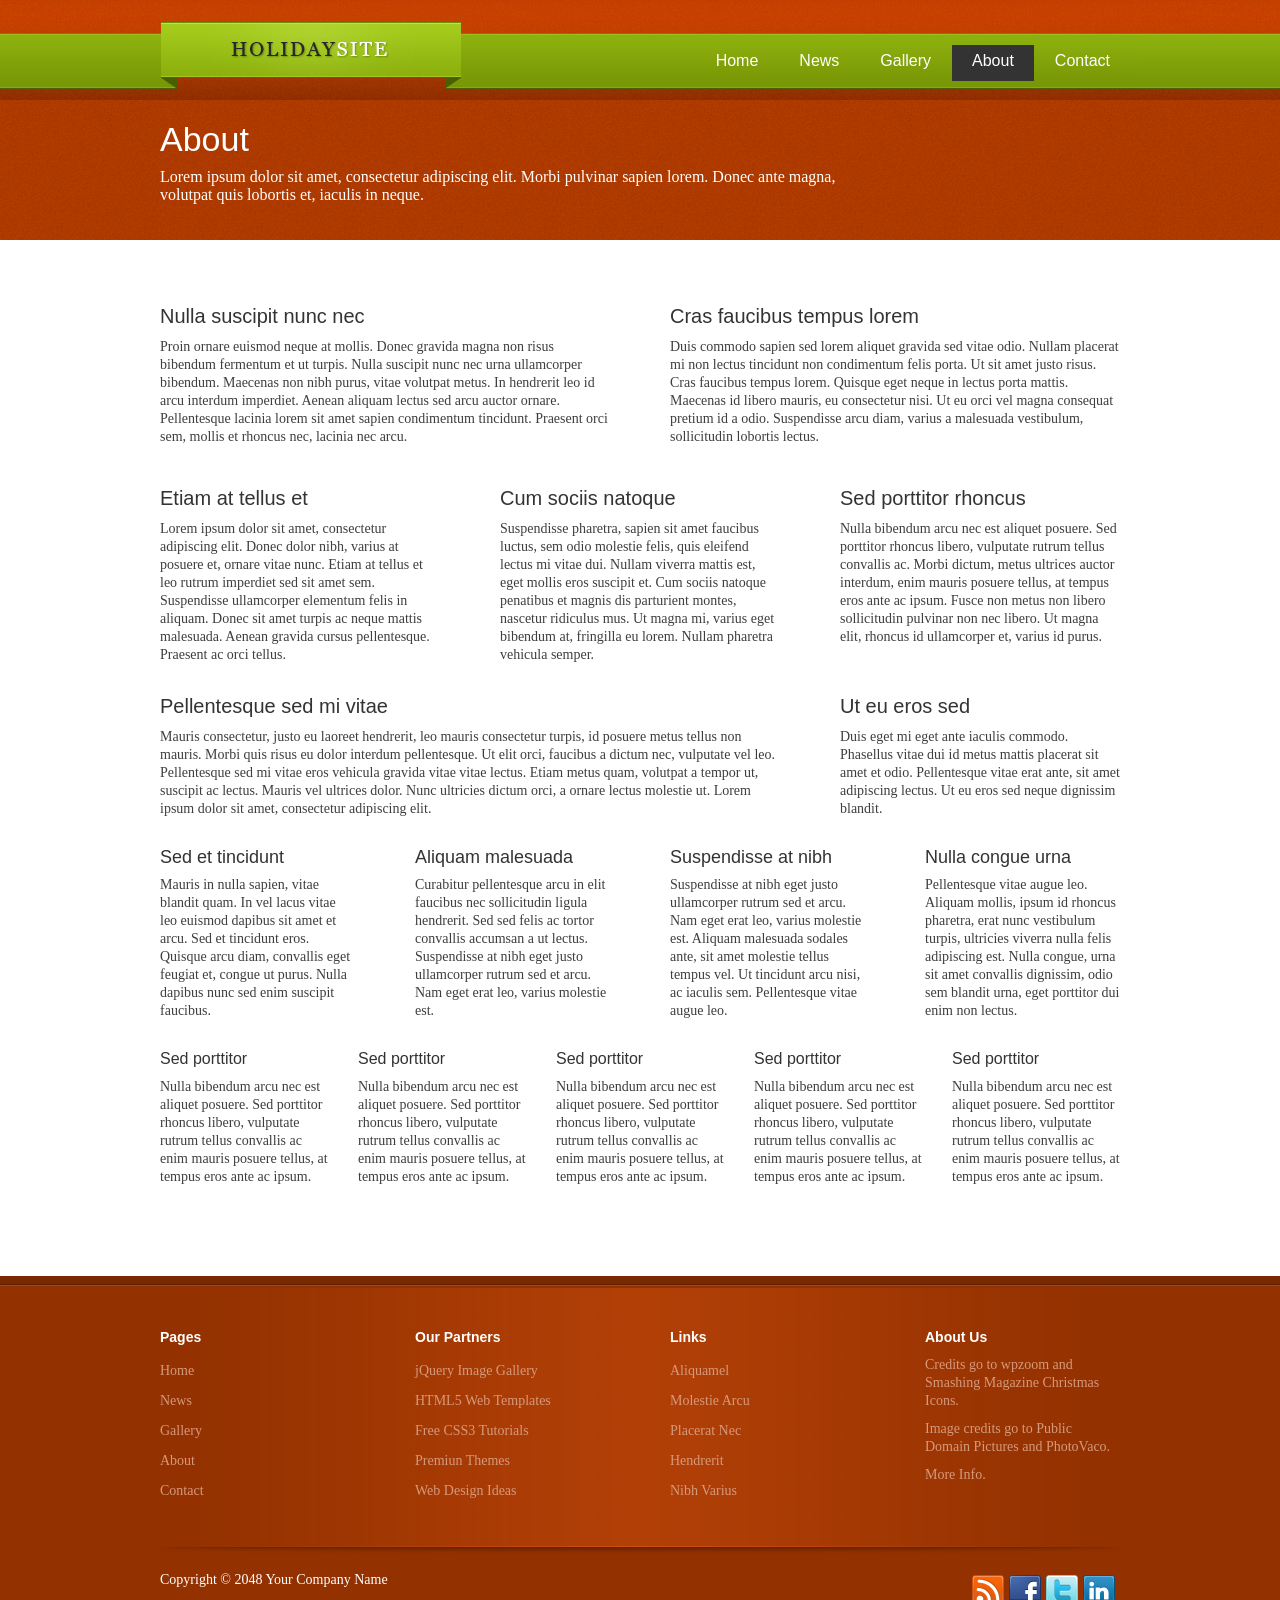
<file: 2070_holiday/about.html>
<!DOCTYPE html PUBLIC "-//W3C//DTD XHTML 1.0 Transitional//EN" "http://www.w3.org/TR/xhtml1/DTD/xhtml1-transitional.dtd">
<html xmlns="http://www.w3.org/1999/xhtml">
<head>
<meta http-equiv="Content-Type" content="text/html; charset=utf-8" />
<title>Holiday Template - About</title>
<meta name="keywords" content="" />
<meta name="description" content="" />
<!--
Template 2070 Holiday
http://www.tooplate.com/view/2070-holiday
-->
<link href="tooplate_style.css" rel="stylesheet" type="text/css" />

<link rel="stylesheet" href="css/nivo-slider.css" type="text/css" media="screen" />

<script type="text/javascript" src="js/jquery-1.6.3.min.js" ></script>
<script type="text/javascript" src="js/jquery-ui.min.js" ></script>
<script type="text/javascript">
	$(document).ready(function(){
		$("#featured > ul").tabs({fx:{opacity: "toggle"}}).tabs("rotate", 5000, true);
	});
</script>

<link rel="stylesheet" type="text/css" href="css/ddsmoothmenu.css" />

<script type="text/javascript" src="js/ddsmoothmenu.js">

/***********************************************
* Smooth Navigational Menu- (c) Dynamic Drive DHTML code library (www.dynamicdrive.com)
* This notice MUST stay intact for legal use
* Visit Dynamic Drive at http://www.dynamicdrive.com/ for full source code
***********************************************/

</script>

<script type="text/javascript">

ddsmoothmenu.init({
	mainmenuid: "tooplate_menu", //menu DIV id
	orientation: 'h', //Horizontal or vertical menu: Set to "h" or "v"
	classname: 'ddsmoothmenu', //class added to menu's outer DIV
	//customtheme: ["#1c5a80", "#18374a"],
	contentsource: "markup" //"markup" or ["container_id", "path_to_menu_file"]
})

</script>

<link rel="stylesheet" href="css/slimbox2.css" type="text/css" media="screen" /> 
<script type="text/JavaScript" src="js/slimbox2.js"></script> 



</head>
<body id="subpage">

<div id="tooplate_wrapper">

	<div id="tooplate_header">
    	<div id="site_title"><a href="index.html">Holiday Template</a></div>
		<div id="tooplate_menu" class="ddsmoothmenu">
          <ul>
                <li><a href="index.html">Home</a></li>
                <li><a href="news.html">News</a>
                    <ul>
                        <li><a href="news.html">Category One</a></li>
                        <li><a href="news.html">Category Two</a></li>
                        <li><a href="news.html">Category Three</a></li>
                        <li><a href="news.html">Category Four</a></li>
                        <li><a href="news.html">Category Five</a></li>                                                                        
                  </ul>
                </li>
                <li><a href="gallery.html">Gallery</a></li>
                <li><a href="about.html" class="selected">About</a></li>                
                <li><a href="contact.html">Contact</a></li>
            </ul>
            <br style="clear: left" />
        </div> <!-- end of tooplate_menu -->
        <div class="clear"></div>
    </div> <!-- END of header -->
    
	<div id="middle_page_intro">
    	<h1>About</h1>
        <p>Lorem ipsum dolor sit amet, consectetur adipiscing elit. Morbi pulvinar sapien lorem. Donec ante magna, volutpat quis lobortis et, iaculis in neque.</p>
    </div> <!-- END of middle -->

	<div id="tooplate_main">
    	<div class="content_wrapper content_mb_30">
            <div class="col_2">
                <h3>Nulla suscipit nunc nec</h3>
                <p>Proin ornare euismod neque at mollis. Donec gravida magna non risus bibendum fermentum et ut turpis. Nulla suscipit nunc nec urna ullamcorper bibendum. Maecenas non nibh purus, vitae volutpat metus. In hendrerit leo id arcu interdum imperdiet. Aenean aliquam lectus sed arcu auctor ornare. Pellentesque lacinia lorem sit amet sapien condimentum tincidunt. Praesent orci sem, mollis et rhoncus nec, lacinia nec arcu.</p>
            </div>
            
            <div class="col_2 no_margin_right">
                <h3>Cras faucibus tempus lorem</h3>
                <p>Duis commodo sapien sed lorem aliquet gravida sed vitae odio. Nullam placerat mi non lectus tincidunt non condimentum felis porta. Ut sit amet justo risus. Cras faucibus tempus lorem. Quisque eget neque in lectus porta mattis. Maecenas id libero mauris, eu consectetur nisi. Ut eu orci vel magna consequat pretium id a odio. Suspendisse arcu diam, varius a malesuada vestibulum, sollicitudin lobortis lectus.</p>
          	</div>
			<div class="clear"></div>
		</div>
      
      	<div class="content_wrapper content_mb_30">
            <div class="col_3">
                <h3>Etiam at tellus et </h3>
                Lorem ipsum dolor sit amet, consectetur adipiscing elit. Donec dolor nibh, varius at posuere et, ornare vitae nunc. Etiam at tellus et leo rutrum imperdiet sed sit amet sem. Suspendisse ullamcorper elementum felis in aliquam. Donec sit amet turpis ac neque mattis malesuada. Aenean gravida cursus pellentesque. Praesent ac orci tellus. 
            </div>
            <div class="col_3">
                <h3>Cum sociis natoque </h3>
                Suspendisse pharetra, sapien sit amet faucibus luctus, sem odio molestie felis, quis eleifend lectus mi vitae dui. Nullam viverra mattis est, eget mollis eros suscipit et. Cum sociis natoque penatibus et magnis dis parturient montes, nascetur ridiculus mus. Ut magna mi, varius eget bibendum at, fringilla eu lorem. Nullam pharetra vehicula semper.           
          </div>
            
            <div class="col_3 no_margin_right">
                <h3>Sed porttitor rhoncus</h3>
          Nulla bibendum arcu nec est aliquet posuere. Sed porttitor rhoncus libero, vulputate rutrum tellus convallis ac. Morbi dictum, metus ultrices auctor interdum, enim mauris posuere tellus, at tempus eros ante ac ipsum. Fusce non metus non libero sollicitudin pulvinar non nec libero. Ut magna elit, rhoncus id ullamcorper et, varius id purus.
          	</div>
			<div class="clear"></div>
       </div>
        
        <div class="content_wrapper content_mb_30">
            <div class="col_23">
                <h3>Pellentesque sed mi vitae</h3>
                Mauris consectetur, justo eu laoreet hendrerit, leo mauris consectetur turpis, id posuere metus tellus non mauris. Morbi quis risus eu dolor interdum pellentesque. Ut elit orci, faucibus a dictum nec, vulputate vel leo. Pellentesque sed mi vitae eros vehicula gravida vitae vitae lectus. Etiam metus quam, volutpat a tempor ut, suscipit ac lectus. 
        Mauris vel ultrices dolor. Nunc ultricies dictum orci, a ornare lectus molestie ut. Lorem ipsum dolor sit amet, consectetur adipiscing elit. 
        	</div>
            
            <div class="col_3 no_margin_right">
                <h3>Ut eu eros sed</h3>
          Duis eget mi eget ante iaculis commodo. Phasellus vitae dui id metus mattis placerat sit amet et odio. Pellentesque vitae erat ante, sit amet adipiscing lectus. Ut eu eros sed neque dignissim blandit. 
          	</div>
      </div>
      
      <div class="content_wrapper content_mb_30">
          <div class="col_4">
            <h4>Sed et tincidunt </h4>
          Mauris in nulla sapien, vitae blandit quam. In vel lacus vitae leo euismod dapibus sit amet et arcu. Sed et tincidunt eros. Quisque arcu diam, convallis eget feugiat et, congue ut purus. Nulla dapibus nunc sed enim suscipit faucibus. </div>
            <div class="col_4">
                <h4>Aliquam malesuada</h4>
          Curabitur pellentesque arcu in elit faucibus nec sollicitudin ligula hendrerit. Sed sed felis ac tortor convallis accumsan a ut lectus. Suspendisse at nibh eget justo ullamcorper rutrum sed et arcu. Nam eget erat leo, varius molestie est.</div>
          <div class="col_4">
            <h4>Suspendisse at nibh</h4>
          Suspendisse at nibh eget justo ullamcorper rutrum sed et arcu. Nam eget erat leo, varius molestie est. Aliquam malesuada sodales ante, sit amet molestie tellus tempus vel. Ut tincidunt arcu nisi, ac iaculis sem. Pellentesque vitae augue leo.</div>
          <div class="col_4 no_margin_right">
            <h4>Nulla congue urna</h4>
            Pellentesque vitae augue leo. Aliquam mollis, ipsum id rhoncus pharetra, erat nunc vestibulum turpis, ultricies viverra nulla felis adipiscing est. Nulla congue, urna sit amet convallis dignissim, odio sem blandit urna, eget porttitor dui enim non lectus. 
         </div>
     </div>
     
     <div class="content_wrapper content_mb_30">
         <div class="col_5">
            <h5> Sed porttitor </h5>
            Nulla bibendum arcu nec est aliquet posuere. Sed porttitor rhoncus libero, vulputate rutrum tellus convallis ac enim mauris posuere tellus, at tempus eros ante ac ipsum. 
         </div>
         <div class="col_5">
            <h5> Sed porttitor </h5>
            Nulla bibendum arcu nec est aliquet posuere. Sed porttitor rhoncus libero, vulputate rutrum tellus convallis ac enim mauris posuere tellus, at tempus eros ante ac ipsum. 
         </div>
         <div class="col_5">
            <h5> Sed porttitor </h5>
            Nulla bibendum arcu nec est aliquet posuere. Sed porttitor rhoncus libero, vulputate rutrum tellus convallis ac enim mauris posuere tellus, at tempus eros ante ac ipsum. 
         </div>
         <div class="col_5">
            <h5> Sed porttitor </h5>
            Nulla bibendum arcu nec est aliquet posuere. Sed porttitor rhoncus libero, vulputate rutrum tellus convallis ac enim mauris posuere tellus, at tempus eros ante ac ipsum. 
         </div>
         <div class="col_5 no_margin_right">
            <h5> Sed porttitor </h5>
            Nulla bibendum arcu nec est aliquet posuere. Sed porttitor rhoncus libero, vulputate rutrum tellus convallis ac enim mauris posuere tellus, at tempus eros ante ac ipsum. 
         </div>
         
         <div class="clear"></div>
	</div>

     </div>
    </div> <!-- END of main -->
    <div class="clear"></div>
    
</div> <!-- END of wrapper -->

<div id="tooplate_footer_wrapper">

    <div id="tooplate_footer" class="center">
        <div class="col_4">
            <h4>Pages</h4>
            <ul class="nobullet bottom_list">
                <li><a href="index.html">Home</a></li>
                <li><a href="news.html">News</a></li>
                <li><a href="gallery.html">Gallery</a></li>
                <li><a href="about.html">About</a></li>
                <li><a href="contact.html">Contact</a></li>
            </ul>
        </div>
        
        <div class="col_4">
            <h4>Our Partners</h4>
            <ul class="nobullet bottom_list">
                <li><a href="#" target="_parent">jQuery Image Gallery</a></li>            
            	<li><a href="#" target="_parent">HTML5 Web Templates</a></li>
                <li><a href="#" target="_parent">Free CSS3 Tutorials</a></li>
                <li><a href="#" target="_parent">Premiun Themes</a></li>
                <li><a href="#" target="_parent">Web Design Ideas</a></li>
            </ul>
        </div>
        
         <div class="col_4">
            <h4>Links</h4>
            <ul class="nobullet bottom_list">
                <li><a href="#">Aliquamel</a></li>
                <li><a href="#">Molestie Arcu</a></li>
                <li><a href="#">Placerat Nec</a></li>
                <li><a href="#">Hendrerit</a></li>
                <li><a href="#">Nibh Varius</a></li>
            </ul>
        </div>
        <div class="col_4 no_margin_right">
            <h4>About Us</h4>
            <p>Credits go to <a href="http://www.wpzoom.com" target="_blank">wpzoom</a> and <a href="http://www.smashingmagazine.com/2011/12/05/freebie-festive-christmas-icon-pack-20-eps-icons/" target="_blank">Smashing Magazine Christmas Icons</a>.</p>
            <p>Image credits go to <a href="http://www.publicdomainpictures.net" target="_parent">Public Domain Pictures</a> and 
            <a href="http://www.photovaco.com" target="_parent">PhotoVaco</a>.</p>
            <a href="#">More Info.</a>
        </div>
        <div class="clear"></div>
    </div> <!-- END of tooplate_footer -->    
    
    <div id="tooplate_copyright"  class="center">
        <p class="left">
        Copyright © 2048 Your Company Name
        </p>
        
        <ul id="social">
            <li><a href="#"><img src="images/rss.png" alt="RSS" /></a></li>
            <li><a href="#"><img src="images/facebook.png" alt="Facebook" /></a></li>
            <li><a href="#"><img src="images/twitter.png" alt="Twitter" /></a></li>
            <li><a href="#"><img src="images/linkedin.png" alt="Linkedin" /></a></li>
        </ul>
        
        <div class="clear"></div>
    </div>
</div> <!-- END of tooplate_wrapper -->


</body>
</html>
</file>
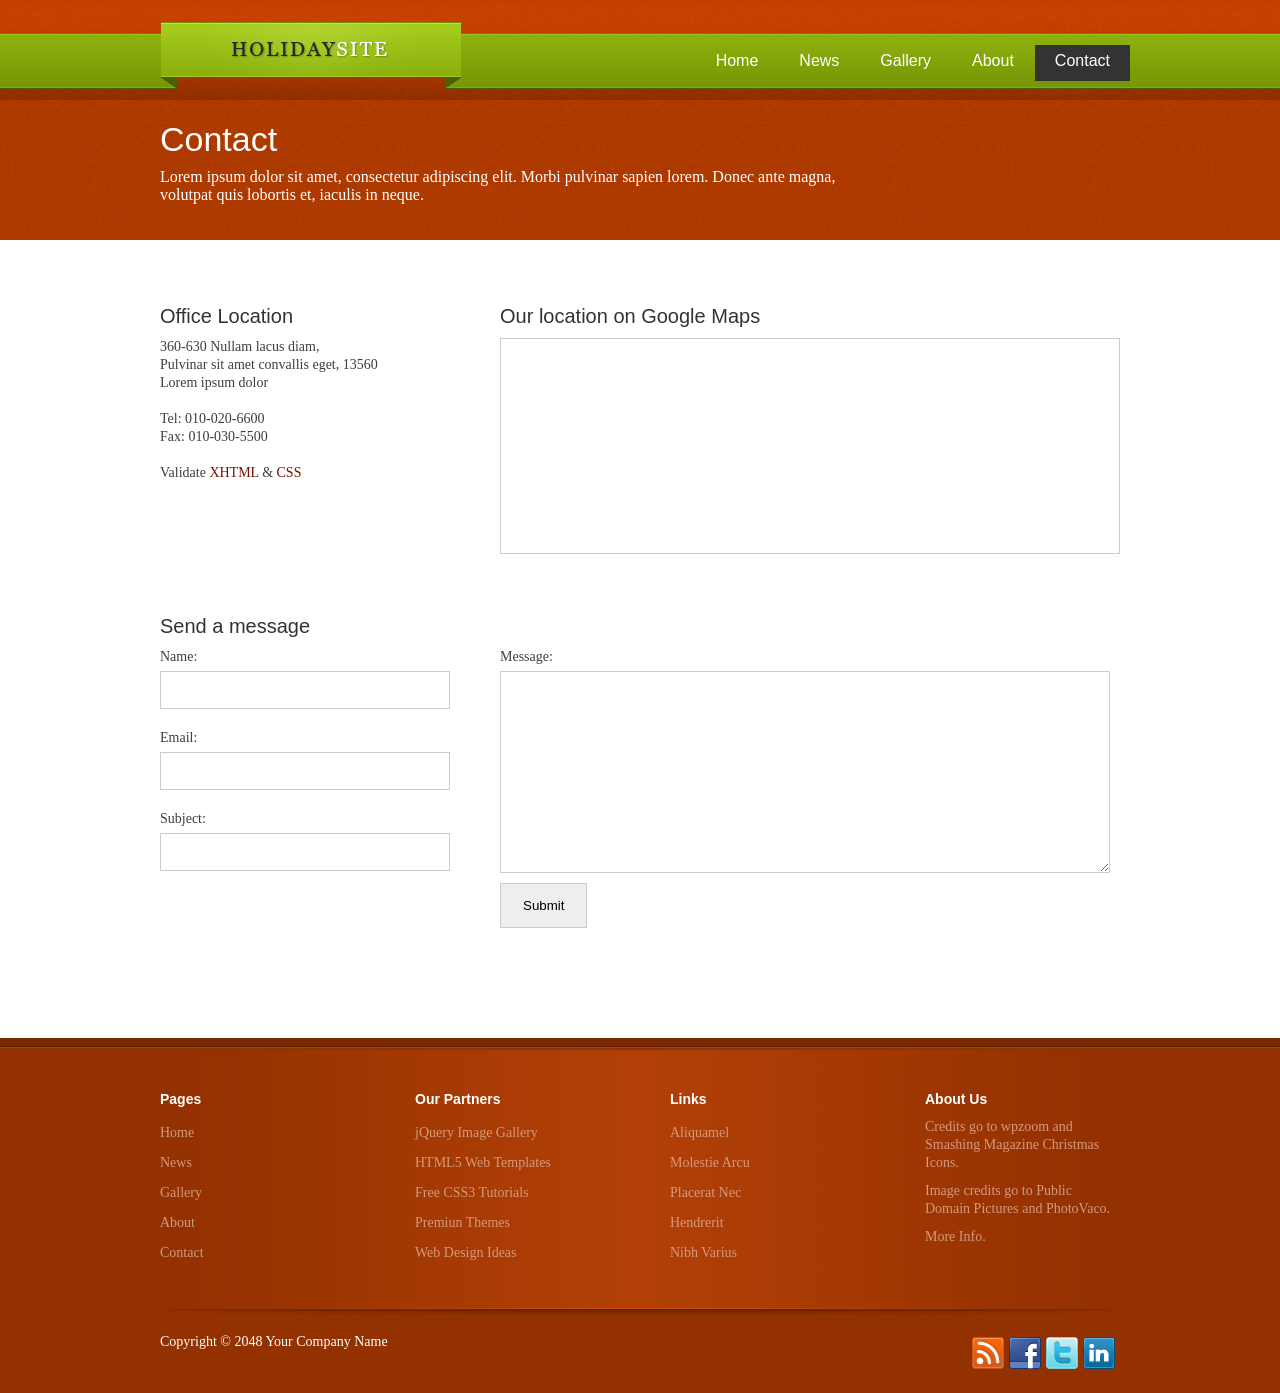
<file: 2070_holiday/contact.html>
<!DOCTYPE html PUBLIC "-//W3C//DTD XHTML 1.0 Transitional//EN" "http://www.w3.org/TR/xhtml1/DTD/xhtml1-transitional.dtd">
<html xmlns="http://www.w3.org/1999/xhtml">
<head>
<meta http-equiv="Content-Type" content="text/html; charset=utf-8" />
<title>Holiday Template - Contact</title>
<meta name="keywords" content="" />
<meta name="description" content="" />
<!--
Template 2070 Holiday
http://www.tooplate.com/view/2070-holiday
-->
<link href="tooplate_style.css" rel="stylesheet" type="text/css" />

<link rel="stylesheet" href="css/nivo-slider.css" type="text/css" media="screen" />

<script type="text/javascript" src="js/jquery-1.6.3.min.js" ></script>
<script type="text/javascript" src="js/jquery-ui.min.js" ></script>
<script type="text/javascript">
	$(document).ready(function(){
		$("#featured > ul").tabs({fx:{opacity: "toggle"}}).tabs("rotate", 5000, true);
	});
</script>

<link rel="stylesheet" type="text/css" href="css/ddsmoothmenu.css" />

<script type="text/javascript" src="js/ddsmoothmenu.js">

/***********************************************
* Smooth Navigational Menu- (c) Dynamic Drive DHTML code library (www.dynamicdrive.com)
* This notice MUST stay intact for legal use
* Visit Dynamic Drive at http://www.dynamicdrive.com/ for full source code
***********************************************/

</script>

<script type="text/javascript">

ddsmoothmenu.init({
	mainmenuid: "tooplate_menu", //menu DIV id
	orientation: 'h', //Horizontal or vertical menu: Set to "h" or "v"
	classname: 'ddsmoothmenu', //class added to menu's outer DIV
	//customtheme: ["#1c5a80", "#18374a"],
	contentsource: "markup" //"markup" or ["container_id", "path_to_menu_file"]
})

</script>

<link rel="stylesheet" href="css/slimbox2.css" type="text/css" media="screen" /> 
<script type="text/JavaScript" src="js/slimbox2.js"></script> 



</head>
<body id="subpage">

<div id="tooplate_wrapper">
	<div id="tooplate_header">
    	<div id="site_title"><a href="index.html">Holiday Template</a></div>
		<div id="tooplate_menu" class="ddsmoothmenu">
          <ul>
                <li><a href="index.html">Home</a></li>
                <li><a href="news.html">News</a>
                    <ul>
                        <li><a href="news.html">Category One</a></li>
                        <li><a href="news.html">Category Two</a></li>
                        <li><a href="news.html">Category Three</a></li>
                        <li><a href="news.html">Category Four</a></li>
                        <li><a href="news.html">Category Five</a></li>                                                                        
                  </ul>
                </li>
                <li><a href="gallery.html">Gallery</a></li>
                <li><a href="about.html">About</a></li>                
                <li><a href="contact.html" class="selected">Contact</a></li>
            </ul>
            <br style="clear: left" />
        </div> <!-- end of tooplate_menu -->
        <div class="clear"></div>
    </div> <!-- END of header -->
	<div id="middle_page_intro">
    	<h1>Contact</h1>
        <p>Lorem ipsum dolor sit amet, consectetur adipiscing elit. Morbi pulvinar sapien lorem. Donec ante magna, volutpat quis lobortis et, iaculis in neque.</p>
    </div> <!-- END of middle -->

	<div id="tooplate_main">
		<div class="content_wrapper content_mb_60">
                <div class="col_3">
                <h3>Office Location</h3>
                360-630 Nullam lacus diam,<br />
                Pulvinar sit amet convallis eget, 13560<br />
                Lorem ipsum dolor<br /><br />
                    
                Tel: 010-020-6600<br />
                Fax: 010-030-5500<br /><br />
                    
                Validate <a href="http://validator.w3.org/check?uri=referer" rel="nofollow">XHTML</a> &amp; <a href="http://jigsaw.w3.org/css-validator/check/referer" rel="nofollow">CSS</a>
                </div>
                <div class="col_23 no_margin_right">
                    <h3>Our location on Google Maps</h3>
                    <div class="img_border img_border_b">
                    <iframe width="604" height="200" frameborder="0" scrolling="no" marginheight="0" marginwidth="0" src="http://maps.google.com/maps?f=q&amp;source=s_q&amp;hl=en&amp;geocode=&amp;q=Central+Park,+New+York,+NY,+USA&amp;aq=0&amp;sll=14.093957,1.318359&amp;sspn=69.699334,135.263672&amp;vpsrc=6&amp;ie=UTF8&amp;hq=Central+Park,+New+York,+NY,+USA&amp;ll=40.778265,-73.96988&amp;spn=0.033797,0.06403&amp;t=m&amp;output=embed"></iframe>	
                    </div>
                </div> 
                <div class="clear"></div>
            </div>
            <div id="contact_form">
                <h3>Send a message</h3>
                <form method="post" name="contact" action="#">
                	<div class="col_3">
                        <label for="name">Name:</label>
                        <input type="text" id="name" name="name" class="input_field" />
    
                        <label for="email">Email:</label>
                        <input type="text" id="email" name="email" class="input_field" />
                        
                        <label for="subject">Subject:</label>
                        <input type="text" id="subject" name="subject" class="input_field" />
					</div>
                    <div class="col_23 no_margin_right">                    
    
                        <label for="text">Message:</label> 
                        <textarea id="text" name="text" rows="0" cols="0" class="required"></textarea>
                        
                        <input type="submit" name="Submit" value="Submit" class="submit_button" />
					</div>
                </form>
                <div class="clear"></div>
            </div> 
    </div> <!-- END of main -->
    <div class="clear"></div>
</div> <!-- END of wrapper -->
<div id="tooplate_footer_wrapper">
    <div id="tooplate_footer" class="center">
        <div class="col_4">
            <h4>Pages</h4>
            <ul class="nobullet bottom_list">
                <li><a href="index.html">Home</a></li>
                <li><a href="news.html">News</a></li>
                <li><a href="gallery.html">Gallery</a></li>
                <li><a href="about.html">About</a></li>
                <li><a href="contact.html">Contact</a></li>
            </ul>
        </div>
        
        <div class="col_4">
            <h4>Our Partners</h4>
            <ul class="nobullet bottom_list">
                <li><a href="#" target="_parent">jQuery Image Gallery</a></li>            
            	<li><a href="#" target="_parent">HTML5 Web Templates</a></li>
                <li><a href="#" target="_parent">Free CSS3 Tutorials</a></li>
                <li><a href="#" target="_parent">Premiun Themes</a></li>
                <li><a href="#" target="_parent">Web Design Ideas</a></li>
            </ul>
        </div>
        
         <div class="col_4">
            <h4>Links</h4>
            <ul class="nobullet bottom_list">
                <li><a href="#">Aliquamel</a></li>
                <li><a href="#">Molestie Arcu</a></li>
                <li><a href="#">Placerat Nec</a></li>
                <li><a href="#">Hendrerit</a></li>
                <li><a href="#">Nibh Varius</a></li>
            </ul>
        </div>
        <div class="col_4 no_margin_right">
            <h4>About Us</h4>
            <p>Credits go to <a href="http://www.wpzoom.com" target="_blank">wpzoom</a> and <a href="http://www.smashingmagazine.com/2011/12/05/freebie-festive-christmas-icon-pack-20-eps-icons/" target="_blank">Smashing Magazine Christmas Icons</a>.</p>
            <p>Image credits go to <a href="http://www.publicdomainpictures.net" target="_parent">Public Domain Pictures</a> and 
            <a href="http://www.photovaco.com" target="_parent">PhotoVaco</a>.</p>
            <a href="#">More Info.</a>
        </div>
        <div class="clear"></div>
    </div> <!-- END of tooplate_footer -->    
    <div id="tooplate_copyright"  class="center">
        <p class="left">
        Copyright © 2048 Your Company Name 
        </p>
        
        <ul id="social">
            <li><a href="#"><img src="images/rss.png" alt="RSS" /></a></li>
            <li><a href="#"><img src="images/facebook.png" alt="Facebook" /></a></li>
            <li><a href="#"><img src="images/twitter.png" alt="Twitter" /></a></li>
            <li><a href="#"><img src="images/linkedin.png" alt="Linkedin" /></a></li>
        </ul>
        
        <div class="clear"></div>
    </div>
</div> <!-- END of tooplate_wrapper -->


</body>
</html>
</file>
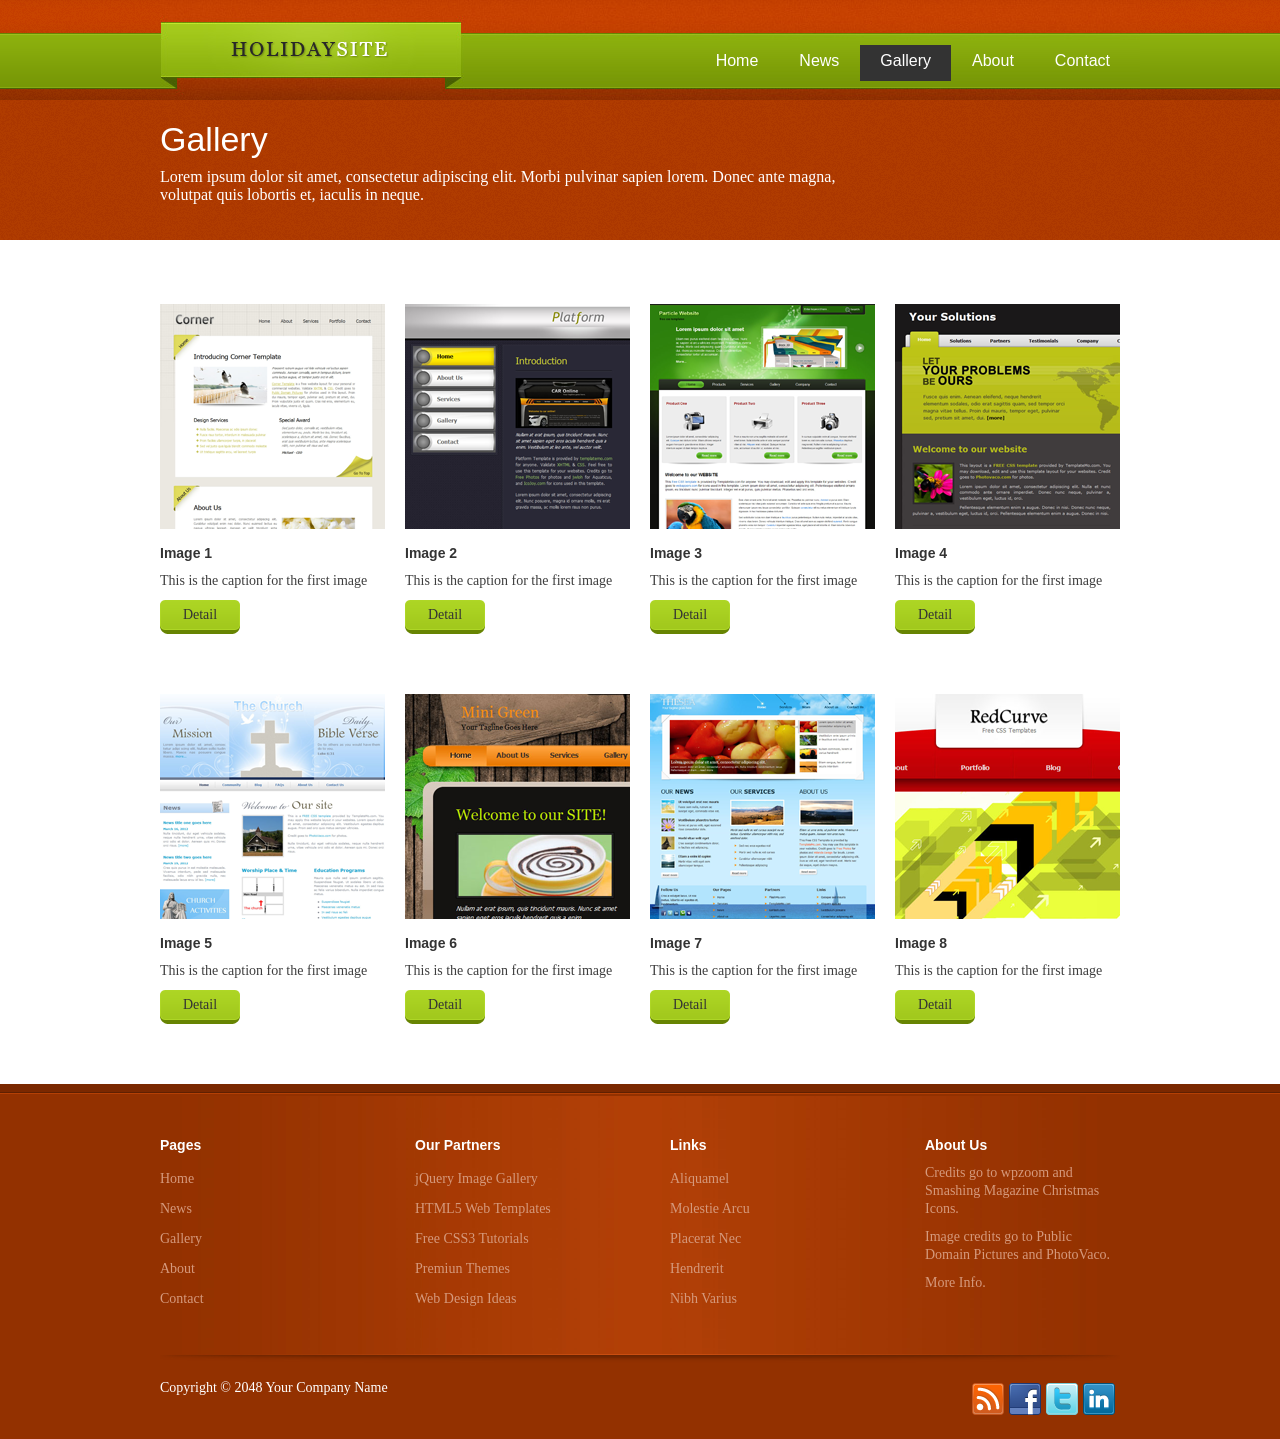
<file: 2070_holiday/gallery.html>
<!DOCTYPE html PUBLIC "-//W3C//DTD XHTML 1.0 Transitional//EN" "http://www.w3.org/TR/xhtml1/DTD/xhtml1-transitional.dtd">
<html xmlns="http://www.w3.org/1999/xhtml">
<head>
<meta http-equiv="Content-Type" content="text/html; charset=utf-8" />
<title>Holiday Template - Gallery</title>
<meta name="keywords" content="" />
<meta name="description" content="" />
<!--
Template 2070 Holiday
http://www.tooplate.com/view/2070-holiday
-->
<link href="tooplate_style.css" rel="stylesheet" type="text/css" />

<link rel="stylesheet" href="css/nivo-slider.css" type="text/css" media="screen" />

<script type="text/javascript" src="js/jquery-1.6.3.min.js" ></script>
<script type="text/javascript" src="js/jquery-ui.min.js" ></script>
<script type="text/javascript">
	$(document).ready(function(){
		$("#featured > ul").tabs({fx:{opacity: "toggle"}}).tabs("rotate", 5000, true);
	});
</script>

<link rel="stylesheet" type="text/css" href="css/ddsmoothmenu.css" />

<script type="text/javascript" src="js/ddsmoothmenu.js">

/***********************************************
* Smooth Navigational Menu- (c) Dynamic Drive DHTML code library (www.dynamicdrive.com)
* This notice MUST stay intact for legal use
* Visit Dynamic Drive at http://www.dynamicdrive.com/ for full source code
***********************************************/

</script>

<script type="text/javascript">

ddsmoothmenu.init({
	mainmenuid: "tooplate_menu", //menu DIV id
	orientation: 'h', //Horizontal or vertical menu: Set to "h" or "v"
	classname: 'ddsmoothmenu', //class added to menu's outer DIV
	//customtheme: ["#1c5a80", "#18374a"],
	contentsource: "markup" //"markup" or ["container_id", "path_to_menu_file"]
})

</script>

<link rel="stylesheet" href="css/slimbox2.css" type="text/css" media="screen" /> 
<script type="text/JavaScript" src="js/slimbox2.js"></script> 



</head>
<body id="subpage">

<div id="tooplate_wrapper">
	<div id="tooplate_header">
    	<div id="site_title"><a href="index.html">Holiday Template</a></div>
		<div id="tooplate_menu" class="ddsmoothmenu">
          <ul>
                <li><a href="index.html">Home</a></li>
                <li><a href="news.html">News</a>
                    <ul>
                        <li><a href="news.html">Category One</a></li>
                        <li><a href="news.html">Category Two</a></li>
                        <li><a href="news.html">Category Three</a></li>
                        <li><a href="news.html">Category Four</a></li>
                        <li><a href="news.html">Category Five</a></li>                                                                        
                  </ul>
                </li>
                <li><a href="gallery.html" class="selected">Gallery</a></li>
                <li><a href="about.html">About</a></li>                
                <li><a href="contact.html">Contact</a></li>
            </ul>
            <br style="clear: left" />
        </div> <!-- end of tooplate_menu -->
        <div class="clear"></div>
    </div> <!-- END of header -->
	<div id="middle_page_intro">
    	<h1>Gallery</h1>
        <p>Lorem ipsum dolor sit amet, consectetur adipiscing elit. Morbi pulvinar sapien lorem. Donec ante magna, volutpat quis lobortis et, iaculis in neque.</p>
    </div> <!-- END of middle -->

	<div id="tooplate_main">
    
    	
        <ul class="gallery">
            <li>
            	<a href="images/gallery/01_l.png" rel="lightbox[portfolio]">
                	<img src="images/gallery/01.png" alt="" />
				</a>
                    <h4><a href="#">Image 1</a></h4>
                    <p>This is the caption for the first image</p>
                    <a href="#" class="button button_small button_small_green">Detail</a>
            </li>
            <li>
            	<a href="images/gallery/02_l.png" rel="lightbox[portfolio]">
                	<img src="images/gallery/02.png" alt="" />
				</a>
                    <h4><a href="#">Image 2</a></h4>
                    <p>This is the caption for the first image</p>
                    <a href="#" class="button button_small button_small_green">Detail</a>
            </li>
            <li>
            	<a href="images/gallery/03_l.png" rel="lightbox[portfolio]">
                	<img src="images/gallery/03.png" alt="" />
				</a>
                    <h4><a href="#">Image 3</a></h4>
                    <p>This is the caption for the first image</p>
                    <a href="#" class="button button_small button_small_green">Detail</a>
            </li>
            <li class="no_margin_right">
            	<a href="images/gallery/04_l.png" rel="lightbox[portfolio]">
                	<img src="images/gallery/04.png" alt="" />
				</a>
                    <h4><a href="#">Image 4</a></h4>
                    <p>This is the caption for the first image</p>
                    <a href="#" class="button button_small button_small_green">Detail</a>
            </li>
            <li>
            	<a href="images/gallery/05_l.png" rel="lightbox[portfolio]">
                	<img src="images/gallery/05.png" alt="" />
				</a>
                    <h4><a href="#">Image 5</a></h4>
                    <p>This is the caption for the first image</p>
                    <a href="#" class="button button_small button_small_green">Detail</a>
            </li>
            <li>
            	<a href="images/gallery/06_l.png" rel="lightbox[portfolio]">
                	<img src="images/gallery/06.png" alt="" />
				</a>
                    <h4><a href="#">Image 6</a></h4>
                    <p>This is the caption for the first image</p>
                    <a href="#" class="button button_small button_small_green">Detail</a>
            </li>
            <li>
            	<a href="images/gallery/07_l.png" rel="lightbox[portfolio]">
                	<img src="images/gallery/07.png" alt="" />
				</a>
                    <h4><a href="#">Image 7</a></h4>
                    <p>This is the caption for the first image</p>
                    <a href="#" class="button button_small button_small_green">Detail</a>
            </li>
            <li class="no_margin_right">
            	<a href="images/gallery/08_l.png" rel="lightbox[portfolio]">
                	<img src="images/gallery/08.png" alt="" />
				</a>
                    <h4><a href="#">Image 8</a></h4>
                    <p>This is the caption for the first image</p>
                    <a href="#" class="button button_small button_small_green">Detail</a>
            </li>
        </ul>
    </div> <!-- END of main -->
    <div class="clear"></div>
</div> <!-- END of wrapper -->
<div id="tooplate_footer_wrapper">
    <div id="tooplate_footer" class="center">
        <div class="col_4">
            <h4>Pages</h4>
            <ul class="nobullet bottom_list">
                <li><a href="index.html">Home</a></li>
                <li><a href="news.html">News</a></li>
                <li><a href="gallery.html">Gallery</a></li>
                <li><a href="about.html">About</a></li>
                <li><a href="contact.html">Contact</a></li>
            </ul>
        </div>
        
        <div class="col_4">
            <h4>Our Partners</h4>
            <ul class="nobullet bottom_list">
                <li><a href="#" target="_parent">jQuery Image Gallery</a></li>            
            	<li><a href="#" target="_parent">HTML5 Web Templates</a></li>
                <li><a href="#" target="_parent">Free CSS3 Tutorials</a></li>
                <li><a href="#" target="_parent">Premiun Themes</a></li>
                <li><a href="#" target="_parent">Web Design Ideas</a></li>
            </ul>
        </div>
        
         <div class="col_4">
            <h4>Links</h4>
            <ul class="nobullet bottom_list">
                <li><a href="#">Aliquamel</a></li>
                <li><a href="#">Molestie Arcu</a></li>
                <li><a href="#">Placerat Nec</a></li>
                <li><a href="#">Hendrerit</a></li>
                <li><a href="#">Nibh Varius</a></li>
            </ul>
        </div>
        <div class="col_4 no_margin_right">
            <h4>About Us</h4>
            <p>Credits go to <a href="http://www.wpzoom.com" target="_blank">wpzoom</a> and <a href="http://www.smashingmagazine.com/2011/12/05/freebie-festive-christmas-icon-pack-20-eps-icons/" target="_blank">Smashing Magazine Christmas Icons</a>.</p>
            <p>Image credits go to <a href="http://www.publicdomainpictures.net" target="_parent">Public Domain Pictures</a> and 
            <a href="http://www.photovaco.com" target="_parent">PhotoVaco</a>.</p>
            <a href="#">More Info.</a>
        </div>
        <div class="clear"></div>
    </div> <!-- END of tooplate_footer -->    
    <div id="tooplate_copyright"  class="center">
        <p class="left">
        Copyright © 2048 Your Company Name 
        </p>
        
        <ul id="social">
            <li><a href="#"><img src="images/rss.png" alt="RSS" /></a></li>
            <li><a href="#"><img src="images/facebook.png" alt="Facebook" /></a></li>
            <li><a href="#"><img src="images/twitter.png" alt="Twitter" /></a></li>
            <li><a href="#"><img src="images/linkedin.png" alt="Linkedin" /></a></li>
        </ul>
        
        <div class="clear"></div>
    </div>
</div> <!-- END of tooplate_wrapper -->


</body>
</html>
</file>
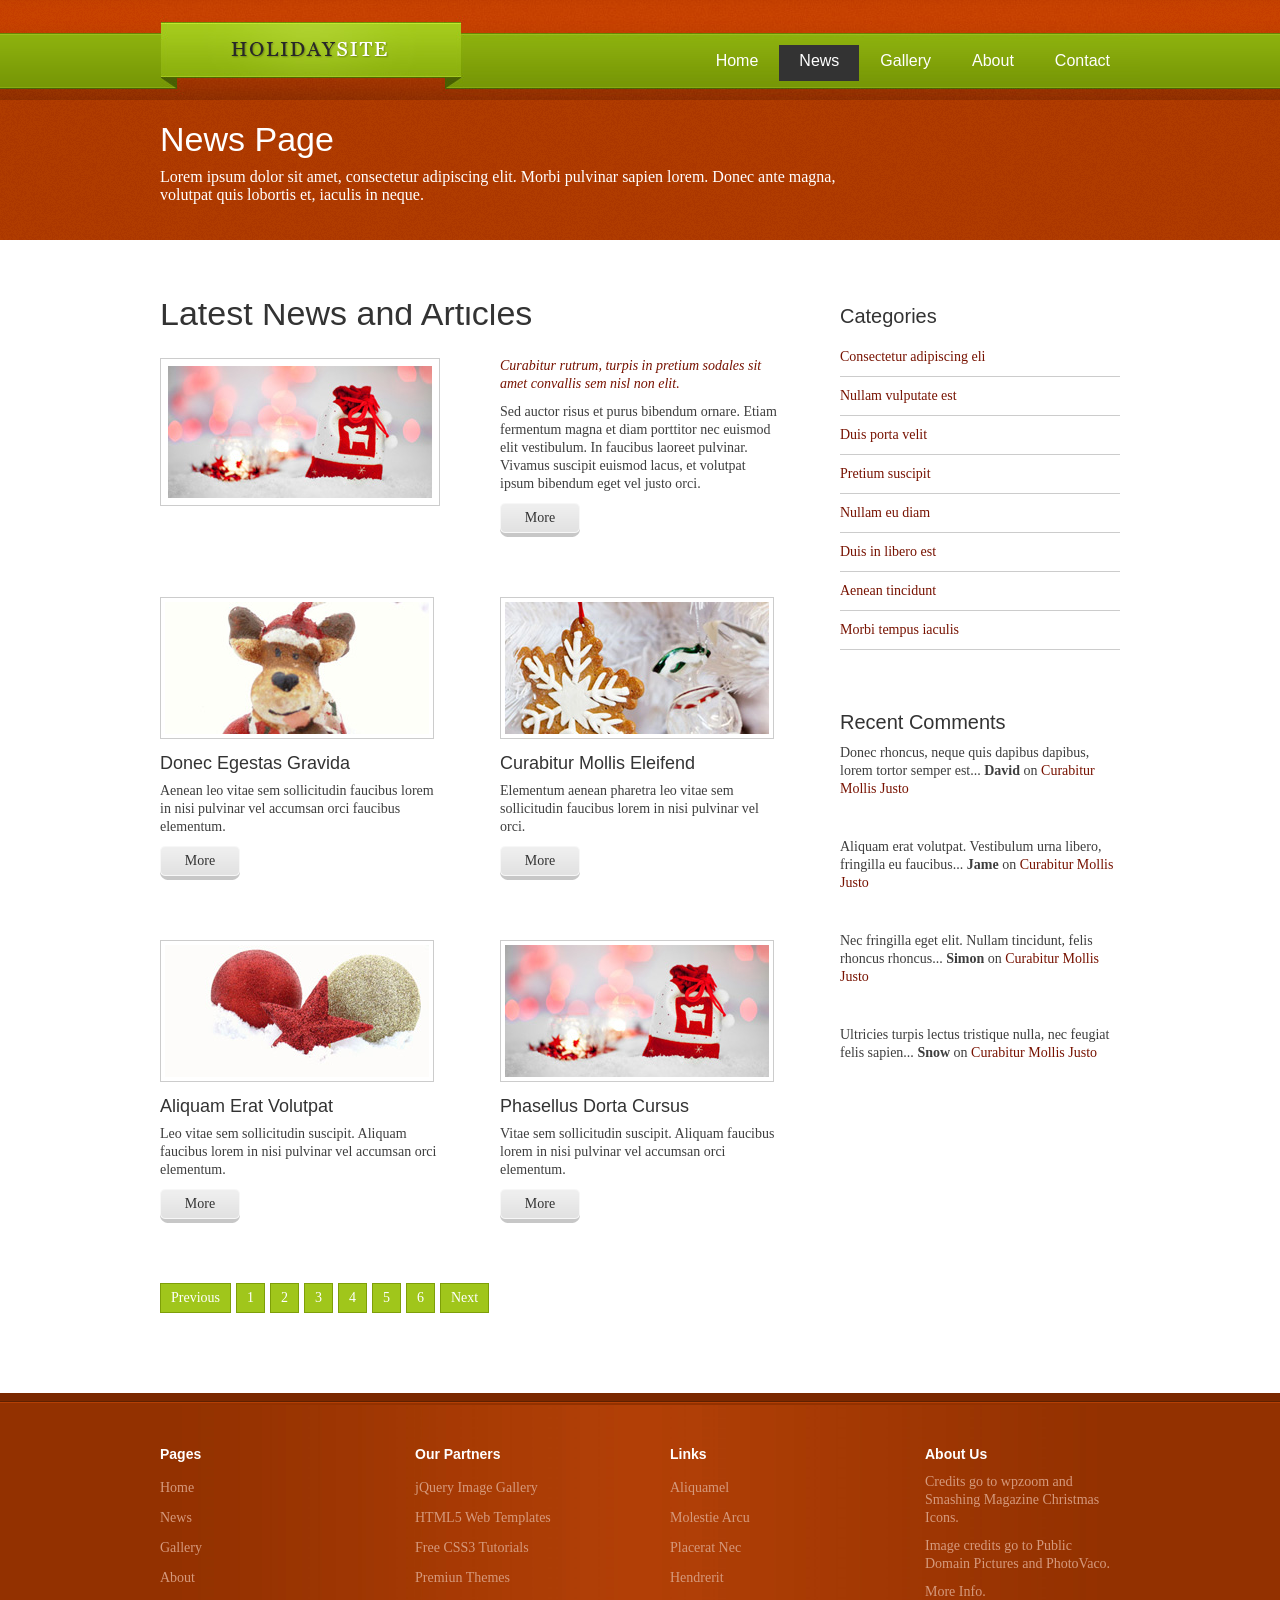
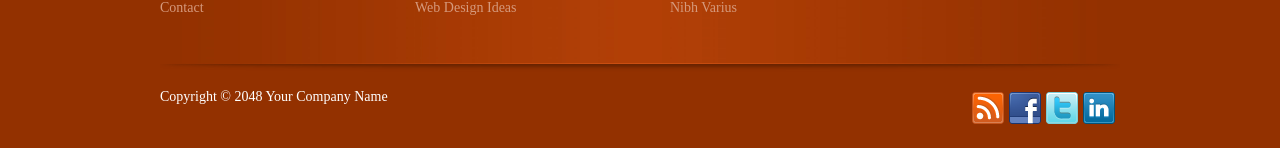
<file: 2070_holiday/news.html>
<!DOCTYPE html PUBLIC "-//W3C//DTD XHTML 1.0 Transitional//EN" "http://www.w3.org/TR/xhtml1/DTD/xhtml1-transitional.dtd">
<html xmlns="http://www.w3.org/1999/xhtml">
<head>
<meta http-equiv="Content-Type" content="text/html; charset=utf-8" />
<title>Holiday Template - News List</title>
<meta name="keywords" content="" />
<meta name="description" content="" />
<!--
Template 2070 Holiday
http://www.tooplate.com/view/2070-holiday
-->
<link href="tooplate_style.css" rel="stylesheet" type="text/css" />

<link rel="stylesheet" href="css/nivo-slider.css" type="text/css" media="screen" />

<script type="text/javascript" src="js/jquery-1.6.3.min.js" ></script>
<script type="text/javascript" src="js/jquery-ui.min.js" ></script>
<script type="text/javascript">
	$(document).ready(function(){
		$("#featured > ul").tabs({fx:{opacity: "toggle"}}).tabs("rotate", 5000, true);
	});
</script>

<link rel="stylesheet" type="text/css" href="css/ddsmoothmenu.css" />

<script type="text/javascript" src="js/ddsmoothmenu.js">

/***********************************************
* Smooth Navigational Menu- (c) Dynamic Drive DHTML code library (www.dynamicdrive.com)
* This notice MUST stay intact for legal use
* Visit Dynamic Drive at http://www.dynamicdrive.com/ for full source code
***********************************************/

</script>

<script type="text/javascript">

ddsmoothmenu.init({
	mainmenuid: "tooplate_menu", //menu DIV id
	orientation: 'h', //Horizontal or vertical menu: Set to "h" or "v"
	classname: 'ddsmoothmenu', //class added to menu's outer DIV
	//customtheme: ["#1c5a80", "#18374a"],
	contentsource: "markup" //"markup" or ["container_id", "path_to_menu_file"]
})

</script>

<link rel="stylesheet" href="css/slimbox2.css" type="text/css" media="screen" /> 
<script type="text/JavaScript" src="js/slimbox2.js"></script> 



</head>
<body id="subpage">

<div id="tooplate_wrapper">
	<div id="tooplate_header">
    	<div id="site_title"><a href="index.html">Holiday Template</a></div>
		<div id="tooplate_menu" class="ddsmoothmenu">
          <ul>
                <li><a href="index.html">Home</a></li>
                <li><a href="news.html" class="selected">News</a>
                    <ul>
                        <li><a href="news.html">Category One</a></li>
                        <li><a href="news.html">Category Two</a></li>
                        <li><a href="news.html">Category Three</a></li>
                        <li><a href="news.html">Category Four</a></li>
                        <li><a href="news.html">Category Five</a></li>                                                                        
                  </ul>
                </li>
                <li><a href="gallery.html">Gallery</a></li>
                <li><a href="about.html">About</a></li>                
                <li><a href="contact.html">Contact</a></li>
            </ul>
            <br style="clear: left" />
        </div> <!-- end of tooplate_menu -->
        <div class="clear"></div>
    </div> <!-- END of header -->
	<div id="middle_page_intro">
    	<h1>News Page</h1>
        <p>Lorem ipsum dolor sit amet, consectetur adipiscing elit. Morbi pulvinar sapien lorem. Donec ante magna, volutpat quis lobortis et, iaculis in neque.</p>
    </div> <!-- END of middle -->

	<div id="tooplate_main">
    	<div id="tooplate_content" class="left">
            <div class="content_wrapper content_mb_60">
                <h1>Latest News and Articles</h1>
                <div class="col_2">
                	<img class="img_border img_border_b img_fl" src="images/news/01.jpg" alt="image" />
                </div>
                <div class="col_2 no_margin_right">
                    <p><em>Curabitur rutrum, turpis in pretium sodales sit amet convallis sem nisl non elit.</em></p>
                    <p>Sed auctor risus et purus bibendum ornare. Etiam fermentum magna et diam porttitor nec euismod elit vestibulum. In faucibus laoreet pulvinar. Vivamus suscipit euismod lacus, et volutpat ipsum bibendum eget vel justo orci. </p>
                    <a href="news_detail.html" class="button button_small button_small_gray">More</a>
                </div>
                <div class="clear"></div>
            </div>        
            <div class="content_wrapper content_mb_60">        
            
              <div class="col_2">
                <img class="img_border img_border_s img_nom" src="images/news/02.jpg" alt="image" />
                  <h4>Donec Egestas Gravida </h4>
                <p>Aenean  leo vitae sem sollicitudin  faucibus lorem in nisi pulvinar vel accumsan orci faucibus elementum.</p>
                    <a href="news_detail.html" class="button button_small button_small_gray">More</a>
              </div>
              <div class="col_2 no_margin_right">
                <img class="img_border img_border_s img_nom" src="images/news/03.jpg" alt="image" />
                <h4>Curabitur Mollis Eleifend</h4>
                  <p>Elementum aenean pharetra leo vitae sem sollicitudin  faucibus lorem in nisi pulvinar vel  orci.</p>
                    <a href="news_detail.html" class="button button_small button_small_gray">More</a>
                </div>
                <div class="clear h60"></div>
                <div class="col_2">
                    <img class="img_border img_border_s img_nom" src="images/news/04.jpg" alt="image" />
                    <h4>Aliquam Erat Volutpat</h4>
                    <p>Leo vitae sem sollicitudin suscipit. Aliquam faucibus lorem in nisi pulvinar vel accumsan orci elementum.</p>
                    <a href="news_detail.html" class="button button_small button_small_gray">More</a>
                </div>
                <div class="col_2 no_margin_right">
                    <img class="img_border img_border_s img_nom" src="images/news/05.jpg" alt="image" />
                    <h4>Phasellus Dorta Cursus</h4>
                    <p>Vitae sem sollicitudin suscipit. Aliquam faucibus lorem in nisi pulvinar vel accumsan orci elementum.</p>
                    <a href="news_detail.html" class="button button_small button_small_gray">More</a>
                </div>
                <div class="clear"></div>
            </div>            
                
                <div class="pagging">
                    <ul>
                        <li><a href="#" target="_parent">Previous</a></li>
                    <li><a href="#" target="_parent">1</a></li>
                    <li><a href="#" target="_parent">2</a></li>
                    <li><a href="#" target="_parent">3</a></li>
                    <li><a href="#" target="_parent">4</a></li>
                    <li><a href="#" target="_parent">5</a></li>
                    <li><a href="#" target="_parent">6</a></li>
                    <li><a href="#" target="_parent">Next</a></li>
                    </ul>
                    <div class="clear"></div>
                </div>
		</div> <!-- END of content -->
        
        <div id="tooplate_sidebar" class="right">
        	<div class="content_wrapper content_mb_60">
                <h3>Categories</h3>
                <ul class="sidebar_link">
                     <li><a href="#">Consectetur adipiscing eli</a></li>
                    <li><a href="#">Nullam vulputate est</a></li>
                    <li><a href="#">Duis porta velit</a></li>
                    <li><a href="#">Pretium suscipit</a></li>
                    <li><a href="#">Nullam eu diam</a></li>
                    <li><a href="#">Duis in libero est</a></li>
                    <li><a href="#">Aenean tincidunt</a></li>
                    <li><a href="#">Morbi tempus iaculis</a></li>
                </ul>
			</div>
            
          <div class="content_wrapper content_mb_60">
                <h3>Recent Comments</h3>
                <ul class="comment_list">
                    <li>
                    	<span>Donec rhoncus, neque quis dapibus dapibus, lorem tortor semper est...</span>
                        <span class="comment_meta">
		                    <strong>David</strong> on <a href="#">Curabitur Mollis Justo</a>
						</span>
					</li>
                    <li>
                    	<span>Aliquam erat volutpat. Vestibulum urna libero, fringilla eu faucibus...</span>
                        <span class="comment_meta">
		                    <strong>Jame</strong> on <a href="#">Curabitur Mollis Justo</a>
						</span>
					</li>
                    <li>
                    	<span>Nec fringilla eget elit. Nullam tincidunt, felis rhoncus rhoncus...</span>
                        <span class="comment_meta">
		                    <strong>Simon</strong> on <a href="#">Curabitur Mollis Justo</a>
						</span>
					</li>
                    <li>
                    	<span>Ultricies turpis lectus tristique nulla, nec feugiat felis sapien...</span>
                        <span class="comment_meta">
		                    <strong>Snow</strong> on <a href="#">Curabitur Mollis Justo</a>
						</span>
					</li>
                </ul>
            </div>
        </div> <!-- END of sidebar -->
        <div class="clear"></div>
	</div> <!-- END of main -->
    <div class="clear"></div>
</div> <!-- END of wrapper -->
<div id="tooplate_footer_wrapper">
    <div id="tooplate_footer" class="center">
        <div class="col_4">
            <h4>Pages</h4>
            <ul class="nobullet bottom_list">
                <li><a href="index.html">Home</a></li>
                <li><a href="news.html">News</a></li>
                <li><a href="gallery.html">Gallery</a></li>
                <li><a href="about.html">About</a></li>
                <li><a href="contact.html">Contact</a></li>
            </ul>
        </div>
        
        <div class="col_4">
            <h4>Our Partners</h4>
            <ul class="nobullet bottom_list">
                <li><a href="#" target="_parent">jQuery Image Gallery</a></li>            
            	<li><a href="#" target="_parent">HTML5 Web Templates</a></li>
                <li><a href="#" target="_parent">Free CSS3 Tutorials</a></li>
                <li><a href="#" target="_parent">Premiun Themes</a></li>
                <li><a href="#" target="_parent">Web Design Ideas</a></li>
            </ul>
        </div>
        
         <div class="col_4">
            <h4>Links</h4>
            <ul class="nobullet bottom_list">
                <li><a href="#">Aliquamel</a></li>
                <li><a href="#">Molestie Arcu</a></li>
                <li><a href="#">Placerat Nec</a></li>
                <li><a href="#">Hendrerit</a></li>
                <li><a href="#">Nibh Varius</a></li>
            </ul>
        </div>
        <div class="col_4 no_margin_right">
            <h4>About Us</h4>
            <p>Credits go to <a href="http://www.wpzoom.com" target="_blank">wpzoom</a> and <a href="http://www.smashingmagazine.com/2011/12/05/freebie-festive-christmas-icon-pack-20-eps-icons/" target="_blank">Smashing Magazine Christmas Icons</a>.</p>
            <p>Image credits go to <a href="http://www.publicdomainpictures.net" target="_parent">Public Domain Pictures</a> and 
            <a href="http://www.photovaco.com" target="_parent">PhotoVaco</a>.</p>
            <a href="#">More Info.</a>
        </div>
        <div class="clear"></div>
    </div> <!-- END of tooplate_footer -->    
    <div id="tooplate_copyright"  class="center">
        <p class="left">
        Copyright © 2048 Your Company Name 
        </p>
        
        <ul id="social">
            <li><a href="#"><img src="images/rss.png" alt="RSS" /></a></li>
            <li><a href="#"><img src="images/facebook.png" alt="Facebook" /></a></li>
            <li><a href="#"><img src="images/twitter.png" alt="Twitter" /></a></li>
            <li><a href="#"><img src="images/linkedin.png" alt="Linkedin" /></a></li>
        </ul>
        
        <div class="clear"></div>
    </div>
</div> <!-- END of tooplate_wrapper -->


</body>
</html>
</file>
<file: 2070_holiday/tooplate_style.css>
/*
Template 2070 Holiday
http://www.tooplate.com/view/2070-holiday
*/

body {
	margin: 0;
	padding: 0;
	color: #3e3e3e;
	font-family: Georgia, "Times New Roman", Times, serif;
	font-size: 14px;
	line-height: 18px; 
	background-color: #fff; 
	background-repeat: repeat-x;
	background-position: top
}

#homepage { background-image: url(images/tooplate_body_homepage.png) }
#subpage { background-image: url(images/tooplate_body_subpage.png) }

h1, h2, h3, h4, h5, h6 {
	color:#333;
	font-weight:400;
	padding: 0;
	margin: 0 0 10px 0;
	font-family: Verdana, Geneva, sans-serif;
}

h1 { font-size:34px; margin-bottom: 35px  }
h2 { font-size:26px; margin-bottom: 30px; line-height: 30px; }
h3 { font-size:20px; line-height: 24px }
h4 { font-size:18px }
h5 { font-size:16px }
h6 { font-size:12px }

h1 a, h2 a, h3 a, h4 a, h5 a, h6 a{
	color:#000;
}

.left { float:left }
.right { float:right }
.clear { clear: both }
.h10 { height: 10px }
.h20 { height: 20px }
.h30 { height: 30px }
.h60 { height: 60px }

img { margin: 0; padding: 0; border: 0; }
.img_border { border: 1px solid #ccc; background: #fff; }
.img_border_s { padding: 4px }
.img_border_b { padding: 7px }
.img_nom { display: block; margin-bottom: 15px }
.img_fl { float: left; display: block; margin: 1px 20px 8px 0 }
.img_fr { float: right; margin: 1px 0 8px 20px }

p { margin: 0 0 10px 0; padding: 0 }
em { color: #771201 }
hr { clear: both; margin-bottom: 40px; padding-top: 28px; border: none; background: url(images/hr.png) center bottom no-repeat }

label { display: block; }
input { margin-bottom: 10px }

a:link, a:visited { color:#771201; text-decoration: none}
a:hover { text-decoration:underline }
a:hover,a:active { outline:none }

a.button { display: inline-block; text-decoration: none; color: #333; text-align: center }
a.button_big { 
	width: 140px;
	height: 56px;
	line-height: 50px;
	font-size: 16px;
	background: url(images/tooplate_button_gray_big.png)
}
a.button_small {
	width: 80px;
	height: 34px;
	line-height: 30px;
}
a.button_small_gray {
	background: url(images/tooplate_button_gray_small.png)
}
a.button_small_green {
	background: url(images/tooplate_button_green_small.png)
}

ul, ol { margin: 0; padding: 0; list-style: none }

ul.list_bullet { margin: 10px 0 10px 15px; padding: 0; list-style: none }
ul.list_bullet li { color:#797979; margin: 0 0 7px 0; padding: 0 0 0 20px; background: url(images/tooplate_bullet.png) no-repeat scroll 0 5px  }
ul.list_bullet li a { color: #797979; font-weight: normal; text-decoration: none }
ul.list_bullet li a:hover { color: #797979 }

.bottom_list li { padding: 6px 0px; }

/** Columns **/

.center { margin: 0 auto }

.content_wrapper { overflow: hidden; width: 100% }
.content_mb_30 { margin-bottom: 30px }
.content_mb_60 { margin-bottom: 60px }

.col_2 {width:450px;}
.col_3 {width:280px;}
.col_4 {width:195px;}
.col_23 {width:620px;}
.col_34 {width:720px;}
.col_5 { width: 168px }
.col_25 { width: 366px }
.col_35 { width: 564px }
.col_45 { width: 762px }

.col_2, .col_3, .col_4, .col_23, .col_34 { float:left; margin: 0 60px 0 0 }
.col_5, .col_25, .col_35, .col_45 { float: left; margin: 0 30px 0 0 }

.col_3 .text_content { margin-left: 80px }

.left {float:left }
.right {float:right }
.no_margin_right {margin-right:0 !important;}
.margin_bottom { margin-bottom: 30px }

#tooplate_wrapper {
	width: 960px;
	margin: 0 auto;
	padding: 0 10px;
}

/**** Header ****/
#tooplate_header {
	width: 980px;
	height: 100px;
	background: url(images/tooplate_header.jpg)
}

#site_title {
	float: left;
	margin-top: 24px;
}
#site_title a { display: block; font-size: 12px; width: 300px; height: 52px; color: #acacac; text-indent: -10000px; background: url(images/tooplate_logo.png) no-repeat center }

/**** Menu ****/
#tooplate_menu {
	float: right;
	padding: 10px;
	height: 32px;
	margin-top: 35px	
}

/**** Middle ****/

#tooplate_middle_wrapper {
	width: 100%;
	height: 380px;
	background: #2a2a2a url(images/tooplate_middle.jpg) center no-repeat
}

#tooplate_middle {
	width: 980px;
	padding: 60px 0;
}

#middle_page_intro {
	padding: 30px 0;
}

#middle_page_intro h1 {
	color: #fff;
	margin-bottom: 20px
}
#middle_page_intro p {
	width: 680px;
	color: #fff;
	font-size: 16px
}

#tooplate_slider {
	float: left;
	width: 400px;
	height: 300px;
	padding: 9px;
	background: url(images/tooplate_slider_frame.png) no-repeat
}

#middle_content {
	float: right;
	width: 500px;
	color: #fff;
	padding: 30px 0;
}
#middle_content h2 {
	color: #fff;
}
#middle_content p {
	font-size: 18px;
	line-height: 24px;
	margin-bottom: 40px;
}
#middle_content h2.merrychristmas {
	display: block;
	width: 500px;
	height: 40px;
	font-size: 36px;
	font-weight: 700;
	text-indent: -10000px; /* remove this line if you want to use text instread of image */
	background: url(images/tooplate_marry_christmas.png) top left no-repeat
}

/**** Content Area ****/

#tooplate_main {
	clear: both;
	position: relative;
	height: 100%;
	width: 960px;
	padding: 60px 0;
}

/**** Content ****/

#tooplate_content { width: 620px }
#tooplate_sidebar { width: 280px }

#tooplate_content .col_2 { width: 280px }

ul.even_list li a {
	display: block;
	padding: 15px 20px;
	margin-bottom: 15px;
	border-bottom: 5px solid #e9e9e9;
	background: #f6f6f6
}
ul.even_list li a:hover { text-decoration: none; background-color: #e9e9e9; border-bottom-color: #dbdbdb }
ul.even_list li a span { display: block }
ul.even_list li a img { float: left; margin-right: 20px; border: 4px solid #fff }
ul.even_list li a span.title { font-weight: 700; color: #333 }
ul.even_list li a span.date { color: #7c9d07; font-size: 10px; font-weight: 700; margin-bottom: 5px }
ul.even_list li a span.intro { color: #666 }

/* Gallery */
.gallery { margin: 0; padding: 0; list-style: none }
.gallery li { margin: 0; padding: 0; display: block; float: left; margin: 0 20px 60px 0; width: 225px;  }
.gallery li a img { margin-bottom: 15px  }
.gallery li h4 a { font-size: 14px; font-weight: 700; font-family: Tahoma, Geneva, sans-serif; color: #333 }


.post { clear: both; margin: 0 0 40px 0; padding: 0 0 40px 0; background: url(images/tooplate_hr_divider.png) repeat-x bottom }
.post h2 { margin-bottom: 30px }
.post p { margin-bottom: 15px }
.comment_list { margin: 0 0 40px; padding: 0; list-style: none }
.comment_list .comment_box { padding: 20px; border-bottom: 1px solid #ccc  }
.comment_list li { margin-bottom: 40px }
.comment_list li ul { list-style: none; background: none }
.comment_list li ul li { margin-bottom: 20px }
.comment_list li ul li .comment_box {  }
.comment_content { float: right; width: 560px }
.comment_list li ul li.depth_2 .comment_content  { width: 520px }
.comment_list li ul li.depth_3 .comment_box { border-bottom: 1px solid #ccc}
.comment_list li ul li.depth_3 .comment_content  { width: 480px }


#comment_form { width: 400px; margin-top: 40px }
#comment_form form label { display: block; margin-bottom: 5px; }

#comment_form form .input_field { 
	display: block; 
	width: 260px; 
	padding: 10px; 
	margin-bottom: 20px; 
	color: #666;
	background: #fff; 
	border: 1px solid #ccc;
	font-family: Georgia, "Times New Roman", Times, serif;
	font-size: 14px; 
}

#comment_form form textarea { 
	width: 388px; 
	height: 130px; 
	padding: 10px; 
	margin-bottom: 10px; 
	color: #666;
	background: #fff; 
	border: 1px solid #ccc; 
	font-family: Georgia, "Times New Roman", Times, serif;
	font-size: 14px;
}

/* sidebar */
#tooplate_sidebar {}

.sidebar_section {
	padding: 10px;
	width: 200px;
	margin-bottom: 40px;
}

ul.sidebar_link li {
	padding: 10px 0;
	border-bottom: 1px solid #ccc
}

ul.rc_comment li span { color: #333 }

#contact_form { padding: 0; margin-bottom: 40px;}

#contact_form form { margin: 0px; padding: 0px; }

#contact_form form label { display: block; margin-bottom: 5px; }

#contact_form form .input_field { 
	width: 268px; 
	padding: 10px; 
	margin-bottom: 20px; 
	color: #666;  
	background: #fff; 
	border: 1px solid #ccc;
	font-family: Georgia, "Times New Roman", Times, serif;
	font-size: 14px;
}

#contact_form form textarea { 
	width: 588px; 
	height: 180px; 
	padding: 10px;
	margin-bottom: 10px; 
	color: #666; 
	background: #fff; 
	border: 1px solid #ccc;
	font-family: Georgia, "Times New Roman", Times, serif;
	font-size: 14px; 
}

.submit_button {
	padding: 14px 22px;
	background: #eee; 
	border: 1px solid #ccc;
}

/**** Footer ****/

#tooplate_footer_wrapper {
	width: 100%;	
	padding-top: 12px;
	background: #933100	url(images/tooplate_footer_wrapper.jpg) top repeat-x;
}

#tooplate_footer {
	width: 960px;
	padding: 40px 0;
	background: url(images/tooplate_footer.jpg) repeat-y center
}

#tooplate_footer { color: #d5997c }

#tooplate_footer a { color: #d5997c }

#tooplate_footer h4 { color: #fff; font-size: 14px; font-weight: 700 }

#tooplate_footer .footer_twitter a { color: #fff }

#tooplate_copyright {
	width: 960px;
	color: #fff;
	text-align: center;
	padding: 25px 0 20px;
	background: url(images/tooplate_copyright.png) center top no-repeat
}

#tooplate_copyright a { color: #fff }

#tooplate_copyright #social { float: right; margin: 4px 0; padding: 0; list-style: none }

#tooplate_copyright #social li { margin: 0 5px 0 0; padding: 0; display: block; float: left }

.pagging { margin: 0 0 20px; padding: 0 }

.pagging ul { margin: 0; padding: 0; list-style: none }

.pagging ul li { margin: 0; padding: 0; display: inline }

.pagging ul li a { 
	float: left; 
	display: block; 
	color: #fff; 
	text-decoration: none; 
	margin-right: 5px; 
	padding: 5px 10px; 
	background: #a0c61b; 
	border: 1px solid #7e9f08;
}

.pagging ul li a:hover { background: #c66b1b; border: 1px solid #ab3700; }
</file>
<file: 2070_holiday/css/nivo-slider.css>
/*
Skin Name: Nivo Slider Default Theme
Skin URI: http://nivo.dev7studios.com
Skin Type: flexible
Description: The default skin for the Nivo Slider.
Version: 1.0
Author: Gilbert Pellegrom
Author URI: http://dev7studios.com
*/

.theme-default .nivoSlider {
	position:relative;
	width: 400px;
	height: 300px;
	background:#fff url(loading.gif) no-repeat 50% 50%;
}
.theme-default .nivoSlider img {
	position:absolute;
	width: 400px;
	height: 300px;
	top:0px;
	left:0px;
	display:none;
}
.theme-default .nivoSlider a {
	border:0;
	display:block;
}
.theme-default .nivo-controlNav {
	position:absolute;
	left:50%;
	bottom:-32px;
    margin-left:-40px; /* Tweak this to center bullets */
}
.theme-default .nivo-controlNav a {
	display:block;
	width:14px;
	height:15px;
	background: url(../images/slider_control_btn.png) no-repeat;
	text-indent:-9999px;
	border:0;
	margin-right:3px;
	float:left;
}
.theme-default .nivo-controlNav a.active {
	background-position: -14px 0;
}

.theme-default .nivo-directionNav a {
	display:block;
	width:38px;
	height:46px;
	background: url(../images/slider_next_previous.png) no-repeat;
	text-indent:-9999px;
	border:0;
}
.theme-default a.nivo-nextNav {
	background-position:-38px 0;
	right:-50px;
}
.theme-default a.nivo-prevNav {
	left:-50px;
}

.theme-default .nivo-caption {
    font-family: Helvetica, Arial, sans-serif;
}
.theme-default .nivo-caption a {
    color:#fff;
    border-bottom:1px dotted #fff;
}
.theme-default .nivo-caption a:hover {
    color:#fff;
}

/*
 * jQuery Nivo Slider v2.7
 * http://nivo.dev7studios.com
 *
 * Copyright 2011, Gilbert Pellegrom
 * Free to use and abuse under the MIT license.
 * http://www.opensource.org/licenses/mit-license.php
 * 
 * March 2010
 */
 
 
/* The Nivo Slider styles */
.nivoSlider {
	position:relative;
}
.nivoSlider img {
	position:absolute;
	top:0px;
	left:0px;
}
/* If an image is wrapped in a link */
.nivoSlider a.nivo-imageLink {
	position:absolute;
	top:0px;
	left:0px;
	width:100%;
	height:100%;
	border:0;
	padding:0;
	margin:0;
	z-index:6;
	display:none;
}
/* The slices and boxes in the Slider */
.nivo-slice {
	display:block;
	position:absolute;
	z-index:5;
	height:100%;
}
.nivo-box {
	display:block;
	position:absolute;
	z-index:5;
}
/* Caption styles */
.nivo-caption {
	position:absolute;
	display: block;
	padding: 10px;
	width: 380px;
	left: 0;
	bottom:0px;
	background:#000;
	color:#fff;
	opacity:0.8; /* Overridden by captionOpacity setting */
	z-index:8;
}
.nivo-caption p {
	font-size: 16px;
	color: #fff;
	margin: 0; 
	padding: 0;
}
.nivo-caption a {
	display:inline !important;
}
.nivo-html-caption {
    display:none;
}
/* Direction nav styles (e.g. Next & Prev) */
.nivo-directionNav a {
	position:absolute;
	top:45%;
	z-index:9;
	cursor:pointer;
}
.nivo-prevNav {
	left:0px;
}
.nivo-nextNav {
	right:0px;
}
/* Control nav styles (e.g. 1,2,3...) */
.nivo-controlNav a {
	position:relative;
	z-index:9;
	cursor:pointer;
}
.nivo-controlNav a.active {
	font-weight:bold;
}
</file>
<file: 2070_holiday/css/ddsmoothmenu.css>
.ddsmoothmenu {
}

.ddsmoothmenu ul {
	margin: 0;
	padding: 0;
	list-style-type: none;
}

/*Top level list items*/
.ddsmoothmenu ul li {
	position: relative;
	display: inline;
	float: left;
}

/*Top level menu link items style*/
.ddsmoothmenu ul li a {
	display: block;
	padding: 0 20px;	
	margin-left: 1px;
	height: 36px;
	line-height: 32px;
	font-size: 16px;
	color: #fff;	
	text-align: center;
	text-decoration: none;
	font-weight: 400;
	outline: none;
	font-family: Tahoma, Geneva, sans-serif;
}

* html .ddsmoothmenu ul li a { /*IE6 hack to get sub menu links to behave correctly*/
display: inline-block;
}

.ddsmoothmenu ul li a.selected, .ddsmoothmenu ul li a:hover { /*CSS class that's dynamically added to the currently active menu items' LI A element*/
	background: #333
}

/*1st sub level menu*/
.ddsmoothmenu ul li ul {
	position: absolute;
	width: 160px;
	margin: 1px 0 0 0;
	padding: 7px 0;
	display: none; /*collapse all sub menus to begin with*/
	visibility: hidden;
	background: #7a9a07;
	border-left: 0;
	border-right: 0;
}

/*Sub level menu list items (undo style from Top level List Items)*/
.ddsmoothmenu ul li ul li {
display: list-item;
float: none;
background: none;
}

/*All subsequent sub menu levels vertical offset after 1st level sub menu */
.ddsmoothmenu ul li ul li ul {
top: 0;
}

/* Sub level menu links style */
.ddsmoothmenu ul li ul li a {
	font-weight: 500;
	width: 120px; /*width of sub menus*/
	margin: 0;
	padding: 7px 20px;
	height: 18px;
	line-height: 18px;
	font-size: 13px;
	text-align: left;
	background: none;
	color: #fff;
	font-family: Tahoma, Geneva, sans-serif;
}

.ddsmoothmenu ul li ul li .last {
	border-bottom: none;
}

.ddsmoothmenu ul li ul li a.selected, .ddsmoothmenu ul li ul li a:hover {
	color: #fff;
	background: #403834;
}

/* Holly Hack for IE \*/
* html .ddsmoothmenu { height: 1%; } /*Holly Hack for IE7 and below*/
</file>
<file: 2070_holiday/css/slimbox2.css>
/* SLIMBOX */

#lbOverlay {
	position: fixed;
	z-index: 9999;
	left: 0;
	top: 0;
	width: 100%;
	height: 100%;
	background-color: #000;
	cursor: pointer;
}

#lbCenter, #lbBottomContainer {
	position: absolute;
	z-index: 9999;
	overflow: hidden;
	background-color: #fff;
}

.lbLoading {
	background: #fff url(../images/loading.gif) no-repeat center;
}

#lbImage {
	position: absolute;
	left: 0;
	top: 0;
	border: 10px solid #fff;
	background-repeat: no-repeat;
}

#lbPrevLink, #lbNextLink {
	display: block;
	position: absolute;
	top: 0;
	width: 50%;
	outline: none;
}

#lbPrevLink {
	left: 0;
}

#lbPrevLink:hover {
	background: transparent url(../images/prevlabel.gif) no-repeat 0 15%;
}

#lbNextLink {
	right: 0;
}

#lbNextLink:hover {
	background: transparent url(../images/nextlabel.gif) no-repeat 100% 15%;
}

#lbBottom {
	font-family: Verdana, Arial, Geneva, Helvetica, sans-serif;
	font-size: 10px;
	color: #666;
	line-height: 1.4em;
	text-align: left;
	border: 10px solid #fff;
	border-top-style: none;
}

#lbCloseLink {
	display: block;
	float: right;
	width: 66px;
	height: 22px;
	background: transparent url(../images/closelabel.gif) no-repeat center;
	margin: 5px 0;
	outline: none;
}

#lbCaption, #lbNumber {
	margin-right: 71px;
}

#lbCaption {
	font-weight: bold;
}
</file>
